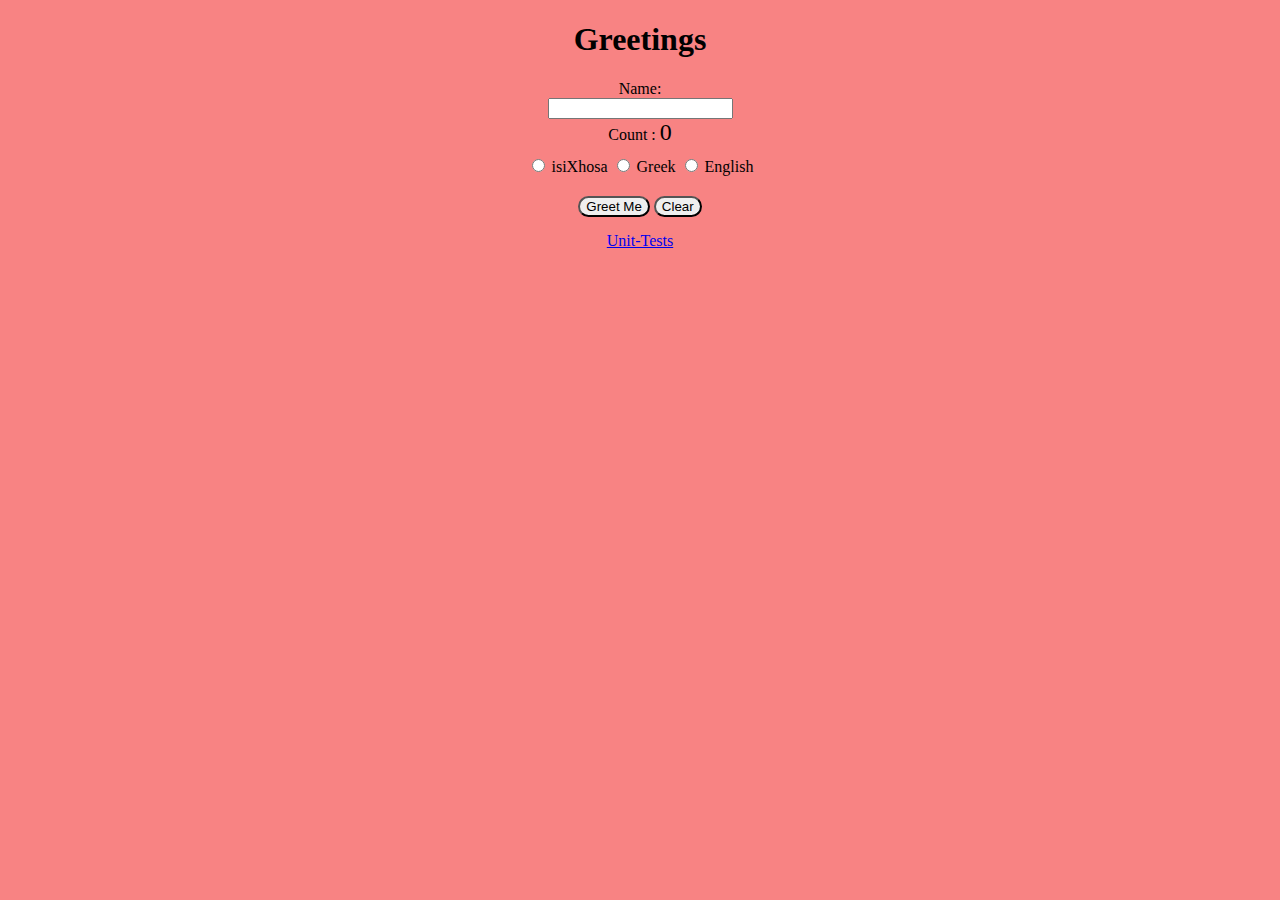
<file: index.html>
<!DOCTYPE html>
<html lang="en">

<head>
    <meta charset="UTF-8">
    <meta http-equiv="X-UA-Compatible" content="IE=edge">
    <meta name="viewport" content="width=device-width, initial-scale=1.0">
    <title>Greetings Exercise</title>
    <link rel="stylesheet" href="./css/simple-grid.css">

</head>

<body>
    <div class="row">
        <div class="col-12">
            <h1>Greetings</h1>
        </div>
    </div>


    <div class="row">
        <div class="col-12">
            <div class="errors">

            </div>
        </div>
    </div>
    <div class="row">
        <div class="col-8">
            <label for="name">Name:</label><br>
            <input type="text" id="name" name="name" class="name-input" value=" "><br>
        </div>

        <div class="col-4" class="Count">
            Count :
            <span class="counter">
                0
            </span>
        </div>
    </div>
    <div class="row">
        <div class="language-greet">

            <input type="radio" id="" name="language" value="isiXhosa">
            <label for="isiXhosa">isiXhosa</label>

            <input type="radio" id="" name="language" value="Greek">
            <label for="Greek">Greek</label>

            <input type="radio" id="" name="language" value="English">
            <label for="English">English</label>

        </div>
    </div>

    <div class="row">
        <div class="col-12">
            <button class="Greet-Me">Greet Me</button>
            <button class="Clear">Clear</button>
        </div>
    </div>
    <div class="row">
        <div class="col-12">
            <div class="greet-output" text-align="center">

            </div>
        </div>
    </div>
    <div class="row">
        <div class="col-12">
            <a href="./greet-unit-tests/index.html" >Unit-Tests</a>
        </div>
    </div>

</body>
<script src="./greet-factory-function/greet-FF.js" charset=""></script>
<script src="./js/greet.js"></script>


</html>
</file>
<file: css/simple-grid.css>
body {
    font-family: Georgia, 'Times New Roman', Times, serif;
    background-color: rgb(248, 131, 131);
    text-align: center;

    justify-content: center;
    align-items: center;
}
.errors {
    color: red;
    margin-bottom: 10px;
}
.Count{
    font-size: 150%;
    font-family: Georgia, 'Times New Roman', Times, serif;
}
.counter {
    font-size: 150%;
  
} 
.language-greet {
  margin-top: 10px;
  margin-bottom: 20px; 

}

.greet-output {
     margin-top: 15px;
     margin-bottom: 10px;
    text-transform: capitalize;
}
.Greet-Me {
    margin-top: 0.5px;
    border-radius: 16px;

}

.Clear {
    margin-top: 0.5px;
    border-radius: 16px;
}
</file>
